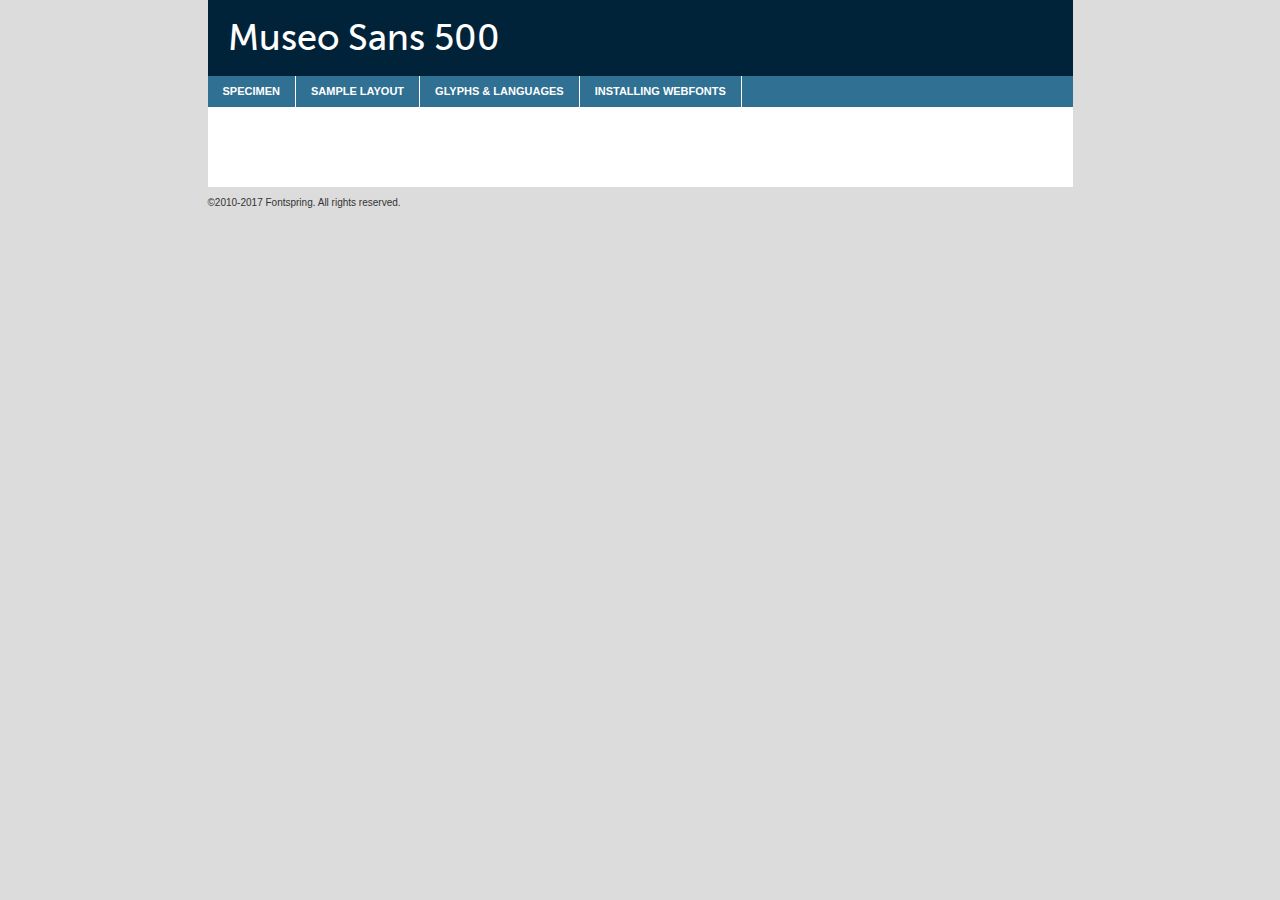
<file: founts/museosans_500_macroman/MuseoSans_500-demo.html>
<!DOCTYPE html PUBLIC "-//W3C//DTD XHTML 1.0 Transitional//EN"
	"http://www.w3.org/TR/xhtml1/DTD/xhtml1-transitional.dtd">

<html xmlns="http://www.w3.org/1999/xhtml" xml:lang="en" lang="en">
<head>
	<meta http-equiv="Content-Type" content="text/html; charset=utf-8" />
	<script src="http://ajax.googleapis.com/ajax/libs/jquery/1.7.2/jquery.min.js" type="text/javascript" charset="utf-8"></script>
	<script type="text/javascript">
	(function($){$.fn.easyTabs=function(option){var param=jQuery.extend({fadeSpeed:"fast",defaultContent:1,activeClass:'active'},option);$(this).each(function(){var thisId="#"+this.id;if(param.defaultContent==''){param.defaultContent=1;}
	if(typeof param.defaultContent=="number")
	{var defaultTab=$(thisId+" .tabs li:eq("+(param.defaultContent-1)+") a").attr('href').substr(1);}else{var defaultTab=param.defaultContent;}
	$(thisId+" .tabs li a").each(function(){var tabToHide=$(this).attr('href').substr(1);$("#"+tabToHide).addClass('easytabs-tab-content');});hideAll();changeContent(defaultTab);function hideAll(){$(thisId+" .easytabs-tab-content").hide();}
	function changeContent(tabId){hideAll();$(thisId+" .tabs li").removeClass(param.activeClass);$(thisId+" .tabs li a[href=#"+tabId+"]").closest('li').addClass(param.activeClass);if(param.fadeSpeed!="none")
	{$(thisId+" #"+tabId).fadeIn(param.fadeSpeed);}else{$(thisId+" #"+tabId).show();}}
	$(thisId+" .tabs li").click(function(){var tabId=$(this).find('a').attr('href').substr(1);changeContent(tabId);return false;});});}})(jQuery);
	</script>
	<link rel="stylesheet" href="specimen_files/specimen_stylesheet.css" type="text/css" charset="utf-8" />
	<link rel="stylesheet" href="stylesheet.css" type="text/css" charset="utf-8" />

	<style type="text/css">
					body{
				font-family: 'MuseoSans_500';
							}
		</style>

	<title>Museo Sans 500 Specimen</title>
	
	
	<script type="text/javascript" charset="utf-8">
		$(document).ready(function() {
			$('#container').easyTabs({defaultContent:1});
		});
	</script>
</head>

<body>
<div id="container">
	<div id="header">
		Museo Sans 500	</div>
	<ul class="tabs">
		<li><a href="#specimen">Specimen</a></li>
		<li><a href="#layout">Sample Layout</a></li>
				<li><a href="#glyphs">Glyphs &amp; Languages</a></li>
		<li><a href="#installing">Installing Webfonts</a></li>
		
	</ul>
	
	<div id="main_content">

		
			<div id="specimen">
		
				<div class="section">
					<div class="grid12 firstcol">
						<div class="huge">AaBb</div>
					</div>
				</div>
		
				<div class="section">
					<div class="glyph_range">A&#x200B;B&#x200b;C&#x200b;D&#x200b;E&#x200b;F&#x200b;G&#x200b;H&#x200b;I&#x200b;J&#x200b;K&#x200b;L&#x200b;M&#x200b;N&#x200b;O&#x200b;P&#x200b;Q&#x200b;R&#x200b;S&#x200b;T&#x200b;U&#x200b;V&#x200b;W&#x200b;X&#x200b;Y&#x200b;Z&#x200b;a&#x200b;b&#x200b;c&#x200b;d&#x200b;e&#x200b;f&#x200b;g&#x200b;h&#x200b;i&#x200b;j&#x200b;k&#x200b;l&#x200b;m&#x200b;n&#x200b;o&#x200b;p&#x200b;q&#x200b;r&#x200b;s&#x200b;t&#x200b;u&#x200b;v&#x200b;w&#x200b;x&#x200b;y&#x200b;z&#x200b;1&#x200b;2&#x200b;3&#x200b;4&#x200b;5&#x200b;6&#x200b;7&#x200b;8&#x200b;9&#x200b;0&#x200b;&amp;&#x200b;.&#x200b;,&#x200b;?&#x200b;!&#x200b;&#64;&#x200b;(&#x200b;)&#x200b;#&#x200b;$&#x200b;%&#x200b;*&#x200b;+&#x200b;-&#x200b;=&#x200b;:&#x200b;;</div>
				</div>
				<div class="section">
					<div class="grid12 firstcol">
						<table class="sample_table">
							<tr><td>10</td><td class="size10">abcdefghijklmnopqrstuvwxyzABCDEFGHIJKLMNOPQRSTUVWXYZ0123456789abcdefghijklmnopqrstuvwxyzABCDEFGHIJKLMNOPQRSTUVWXYZ0123456789abcdefghijklmnopqrstuvwxyzABCDEFGHIJKLMNOPQRSTUVWXYZ</td></tr>
							<tr><td>11</td><td class="size11">abcdefghijklmnopqrstuvwxyzABCDEFGHIJKLMNOPQRSTUVWXYZ0123456789abcdefghijklmnopqrstuvwxyzABCDEFGHIJKLMNOPQRSTUVWXYZ0123456789abcdefghijklmnopqrstuvwxyzABCDEFGHIJKLMNOPQRSTUVWXYZ</td></tr>
							<tr><td>12</td><td class="size12">abcdefghijklmnopqrstuvwxyzABCDEFGHIJKLMNOPQRSTUVWXYZ0123456789abcdefghijklmnopqrstuvwxyzABCDEFGHIJKLMNOPQRSTUVWXYZ0123456789abcdefghijklmnopqrstuvwxyzABCDEFGHIJKLMNOPQRSTUVWXYZ</td></tr>
							<tr><td>13</td><td class="size13">abcdefghijklmnopqrstuvwxyzABCDEFGHIJKLMNOPQRSTUVWXYZ0123456789abcdefghijklmnopqrstuvwxyzABCDEFGHIJKLMNOPQRSTUVWXYZ0123456789abcdefghijklmnopqrstuvwxyzABCDEFGHIJKLMNOPQRSTUVWXYZ</td></tr>
							<tr><td>14</td><td class="size14">abcdefghijklmnopqrstuvwxyzABCDEFGHIJKLMNOPQRSTUVWXYZ0123456789abcdefghijklmnopqrstuvwxyzABCDEFGHIJKLMNOPQRSTUVWXYZ0123456789abcdefghijklmnopqrstuvwxyzABCDEFGHIJKLMNOPQRSTUVWXYZ</td></tr>
							<tr><td>16</td><td class="size16">abcdefghijklmnopqrstuvwxyzABCDEFGHIJKLMNOPQRSTUVWXYZ0123456789abcdefghijklmnopqrstuvwxyzABCDEFGHIJKLMNOPQRSTUVWXYZ</td></tr>
							<tr><td>18</td><td class="size18">abcdefghijklmnopqrstuvwxyzABCDEFGHIJKLMNOPQRSTUVWXYZ0123456789abcdefghijklmnopqrstuvwxyzABCDEFGHIJKLMNOPQRSTUVWXYZ</td></tr>
							<tr><td>20</td><td class="size20">abcdefghijklmnopqrstuvwxyzABCDEFGHIJKLMNOPQRSTUVWXYZ0123456789abcdefghijklmnopqrstuvwxyzABCDEFGHIJKLMNOPQRSTUVWXYZ</td></tr>
							<tr><td>24</td><td class="size24">abcdefghijklmnopqrstuvwxyzABCDEFGHIJKLMNOPQRSTUVWXYZ0123456789abcdefghijklmnopqrstuvwxyzABCDEFGHIJKLMNOPQRSTUVWXYZ</td></tr>
							<tr><td>30</td><td class="size30">abcdefghijklmnopqrstuvwxyzABCDEFGHIJKLMNOPQRSTUVWXYZ0123456789abcdefghijklmnopqrstuvwxyzABCDEFGHIJKLMNOPQRSTUVWXYZ</td></tr>
							<tr><td>36</td><td class="size36">abcdefghijklmnopqrstuvwxyzABCDEFGHIJKLMNOPQRSTUVWXYZ0123456789abcdefghijklmnopqrstuvwxyzABCDEFGHIJKLMNOPQRSTUVWXYZ</td></tr>
							<tr><td>48</td><td class="size48">abcdefghijklmnopqrstuvwxyzABCDEFGHIJKLMNOPQRSTUVWXYZ0123456789abcdefghijklmnopqrstuvwxyzABCDEFGHIJKLMNOPQRSTUVWXYZ</td></tr>
							<tr><td>60</td><td class="size60">abcdefghijklmnopqrstuvwxyzABCDEFGHIJKLMNOPQRSTUVWXYZ0123456789abcdefghijklmnopqrstuvwxyzABCDEFGHIJKLMNOPQRSTUVWXYZ</td></tr>
							<tr><td>72</td><td class="size72">abcdefghijklmnopqrstuvwxyzABCDEFGHIJKLMNOPQRSTUVWXYZ0123456789abcdefghijklmnopqrstuvwxyzABCDEFGHIJKLMNOPQRSTUVWXYZ</td></tr>
							<tr><td>90</td><td class="size90">abcdefghijklmnopqrstuvwxyzABCDEFGHIJKLMNOPQRSTUVWXYZ0123456789abcdefghijklmnopqrstuvwxyzABCDEFGHIJKLMNOPQRSTUVWXYZ</td></tr>
						</table>
				
					</div>
			
				</div>
		
		
		
								<div class="section" id="bodycomparison">


										<div id="xheight">
				<div class="fontbody">&#x25FC;&#x25FC;&#x25FC;&#x25FC;&#x25FC;&#x25FC;&#x25FC;&#x25FC;&#x25FC;&#x25FC;&#x25FC;&#x25FC;&#x25FC;&#x25FC;&#x25FC;&#x25FC;&#x25FC;&#x25FC;&#x25FC;&#x25FC;&#x25FC;&#x25FC;&#x25FC;&#x25FC;&#x25FC;&#x25FC;&#x25FC;&#x25FC;&#x25FC;&#x25FC;&#x25FC;&#x25FC;&#x25FC;&#x25FC;&#x25FC;&#x25FC;&#x25FC;&#x25FC;&#x25FC;&#x25FC;&#x25FC;&#x25FC;&#x25FC;&#x25FC;&#x25FC;&#x25FC;&#x25FC;&#x25FC;&#x25FC;&#x25FC;&#x25FC;&#x25FC;&#x25FC;&#x25FC;&#x25FC;&#x25FC;&#x25FC;&#x25FC;&#x25FC;&#x25FC;&#x25FC;&#x25FC;&#x25FC;&#x25FC;&#x25FC;&#x25FC;&#x25FC;&#x25FC;&#x25FC;&#x25FC;&#x25FC;&#x25FC;&#x25FC;&#x25FC;&#x25FC;&#x25FC;&#x25FC;&#x25FC;&#x25FC;&#x25FC;&#x25FC;&#x25FC;&#x25FC;&#x25FC;&#x25FC;&#x25FC;&#x25FC;&#x25FC;&#x25FC;&#x25FC;&#x25FC;&#x25FC;&#x25FC;&#x25FC;&#x25FC;&#x25FC;&#x25FC;&#x25FC;&#x25FC;body</div><div class="arialbody">body</div><div class="verdanabody">body</div><div class="georgiabody">body</div></div>
										<div class="fontbody" style="z-index:1">
											body<span>Museo Sans 500</span>
										</div>
										<div class="arialbody" style="z-index:1">
											body<span>Arial</span>
										</div>
										<div class="verdanabody" style="z-index:1">
											body<span>Verdana</span>
										</div>
										<div class="georgiabody" style="z-index:1">
											body<span>Georgia</span>
										</div>



								</div>
		
		
				<div class="section psample psample_row1" id="">
					
					<div class="grid2 firstcol">
						<p class="size10"><span>10.</span>Aenean lacinia bibendum nulla sed consectetur. Fusce dapibus, tellus ac cursus commodo, tortor mauris condimentum nibh, ut fermentum massa justo sit amet risus. Nullam id dolor id nibh ultricies vehicula ut id elit. Cum sociis natoque penatibus et magnis dis parturient montes, nascetur ridiculus mus. Nulla vitae elit libero, a pharetra augue.</p>
			
					</div>
					<div class="grid3">
						<p class="size11"><span>11.</span>Aenean lacinia bibendum nulla sed consectetur. Fusce dapibus, tellus ac cursus commodo, tortor mauris condimentum nibh, ut fermentum massa justo sit amet risus. Nullam id dolor id nibh ultricies vehicula ut id elit. Cum sociis natoque penatibus et magnis dis parturient montes, nascetur ridiculus mus. Nulla vitae elit libero, a pharetra augue.</p>
			
					</div>
					<div class="grid3">
						<p class="size12"><span>12.</span>Aenean lacinia bibendum nulla sed consectetur. Fusce dapibus, tellus ac cursus commodo, tortor mauris condimentum nibh, ut fermentum massa justo sit amet risus. Nullam id dolor id nibh ultricies vehicula ut id elit. Cum sociis natoque penatibus et magnis dis parturient montes, nascetur ridiculus mus. Nulla vitae elit libero, a pharetra augue.</p>
			
					</div>
					<div class="grid4">
						<p class="size13"><span>13.</span>Aenean lacinia bibendum nulla sed consectetur. Fusce dapibus, tellus ac cursus commodo, tortor mauris condimentum nibh, ut fermentum massa justo sit amet risus. Nullam id dolor id nibh ultricies vehicula ut id elit. Cum sociis natoque penatibus et magnis dis parturient montes, nascetur ridiculus mus. Nulla vitae elit libero, a pharetra augue.</p>
			
					</div>
					<div class="white_blend"></div>
					
				</div>
				<div class="section psample psample_row2" id="">
					<div class="grid3 firstcol">
						<p class="size14"><span>14.</span>Aenean lacinia bibendum nulla sed consectetur. Fusce dapibus, tellus ac cursus commodo, tortor mauris condimentum nibh, ut fermentum massa justo sit amet risus. Nullam id dolor id nibh ultricies vehicula ut id elit. Cum sociis natoque penatibus et magnis dis parturient montes, nascetur ridiculus mus. Nulla vitae elit libero, a pharetra augue.</p>
			
					</div>
					<div class="grid4">
						<p class="size16"><span>16.</span>Aenean lacinia bibendum nulla sed consectetur. Fusce dapibus, tellus ac cursus commodo, tortor mauris condimentum nibh, ut fermentum massa justo sit amet risus. Nullam id dolor id nibh ultricies vehicula ut id elit. Cum sociis natoque penatibus et magnis dis parturient montes, nascetur ridiculus mus. Nulla vitae elit libero, a pharetra augue.</p>
			
					</div>
					<div class="grid5">
						<p class="size18"><span>18.</span>Aenean lacinia bibendum nulla sed consectetur. Fusce dapibus, tellus ac cursus commodo, tortor mauris condimentum nibh, ut fermentum massa justo sit amet risus. Nullam id dolor id nibh ultricies vehicula ut id elit. Cum sociis natoque penatibus et magnis dis parturient montes, nascetur ridiculus mus. Nulla vitae elit libero, a pharetra augue.</p>
			
					</div>

					<div class="white_blend"></div>

				</div>
				
				<div class="section psample psample_row3" id="">
					<div class="grid5 firstcol">
						<p class="size20"><span>20.</span>Aenean lacinia bibendum nulla sed consectetur. Fusce dapibus, tellus ac cursus commodo, tortor mauris condimentum nibh, ut fermentum massa justo sit amet risus. Nullam id dolor id nibh ultricies vehicula ut id elit. Cum sociis natoque penatibus et magnis dis parturient montes, nascetur ridiculus mus. Nulla vitae elit libero, a pharetra augue.</p>
					</div>
					<div class="grid7">
						<p class="size24"><span>24.</span>Aenean lacinia bibendum nulla sed consectetur. Fusce dapibus, tellus ac cursus commodo, tortor mauris condimentum nibh, ut fermentum massa justo sit amet risus. Nullam id dolor id nibh ultricies vehicula ut id elit. Cum sociis natoque penatibus et magnis dis parturient montes, nascetur ridiculus mus. Nulla vitae elit libero, a pharetra augue.</p>
					</div>
					
					<div class="white_blend"></div>
					
				</div>
				
				<div class="section psample psample_row4" id="">
					<div class="grid12 firstcol">
						<p class="size30"><span>30.</span>Aenean lacinia bibendum nulla sed consectetur. Fusce dapibus, tellus ac cursus commodo, tortor mauris condimentum nibh, ut fermentum massa justo sit amet risus. Nullam id dolor id nibh ultricies vehicula ut id elit. Cum sociis natoque penatibus et magnis dis parturient montes, nascetur ridiculus mus. Nulla vitae elit libero, a pharetra augue.</p>
					</div>
					<div class="white_blend"></div>
					
				</div>
				
				
				
				<div class="section psample psample_row1 fullreverse">
					<div class="grid2 firstcol">
						<p class="size10"><span>10.</span>Aenean lacinia bibendum nulla sed consectetur. Fusce dapibus, tellus ac cursus commodo, tortor mauris condimentum nibh, ut fermentum massa justo sit amet risus. Nullam id dolor id nibh ultricies vehicula ut id elit. Cum sociis natoque penatibus et magnis dis parturient montes, nascetur ridiculus mus. Nulla vitae elit libero, a pharetra augue.</p>
			
					</div>
					<div class="grid3">
						<p class="size11"><span>11.</span>Aenean lacinia bibendum nulla sed consectetur. Fusce dapibus, tellus ac cursus commodo, tortor mauris condimentum nibh, ut fermentum massa justo sit amet risus. Nullam id dolor id nibh ultricies vehicula ut id elit. Cum sociis natoque penatibus et magnis dis parturient montes, nascetur ridiculus mus. Nulla vitae elit libero, a pharetra augue.</p>
			
					</div>
					<div class="grid3">
						<p class="size12"><span>12.</span>Aenean lacinia bibendum nulla sed consectetur. Fusce dapibus, tellus ac cursus commodo, tortor mauris condimentum nibh, ut fermentum massa justo sit amet risus. Nullam id dolor id nibh ultricies vehicula ut id elit. Cum sociis natoque penatibus et magnis dis parturient montes, nascetur ridiculus mus. Nulla vitae elit libero, a pharetra augue.</p>
			
					</div>
					<div class="grid4">
						<p class="size13"><span>13.</span>Aenean lacinia bibendum nulla sed consectetur. Fusce dapibus, tellus ac cursus commodo, tortor mauris condimentum nibh, ut fermentum massa justo sit amet risus. Nullam id dolor id nibh ultricies vehicula ut id elit. Cum sociis natoque penatibus et magnis dis parturient montes, nascetur ridiculus mus. Nulla vitae elit libero, a pharetra augue.</p>
			
					</div>
					<div class="black_blend"></div>
					
				</div>
				
				<div class="section psample psample_row2 fullreverse">
					<div class="grid3 firstcol">
						<p class="size14"><span>14.</span>Aenean lacinia bibendum nulla sed consectetur. Fusce dapibus, tellus ac cursus commodo, tortor mauris condimentum nibh, ut fermentum massa justo sit amet risus. Nullam id dolor id nibh ultricies vehicula ut id elit. Cum sociis natoque penatibus et magnis dis parturient montes, nascetur ridiculus mus. Nulla vitae elit libero, a pharetra augue.</p>
			
					</div>
					<div class="grid4">
						<p class="size16"><span>16.</span>Aenean lacinia bibendum nulla sed consectetur. Fusce dapibus, tellus ac cursus commodo, tortor mauris condimentum nibh, ut fermentum massa justo sit amet risus. Nullam id dolor id nibh ultricies vehicula ut id elit. Cum sociis natoque penatibus et magnis dis parturient montes, nascetur ridiculus mus. Nulla vitae elit libero, a pharetra augue.</p>
			
					</div>
					<div class="grid5">
						<p class="size18"><span>18.</span>Aenean lacinia bibendum nulla sed consectetur. Fusce dapibus, tellus ac cursus commodo, tortor mauris condimentum nibh, ut fermentum massa justo sit amet risus. Nullam id dolor id nibh ultricies vehicula ut id elit. Cum sociis natoque penatibus et magnis dis parturient montes, nascetur ridiculus mus. Nulla vitae elit libero, a pharetra augue.</p>
			
					</div>
					<div class="black_blend"></div>

				</div>
				
				<div class="section psample fullreverse psample_row3" id="">
					<div class="grid5 firstcol">
						<p class="size20"><span>20.</span>Aenean lacinia bibendum nulla sed consectetur. Fusce dapibus, tellus ac cursus commodo, tortor mauris condimentum nibh, ut fermentum massa justo sit amet risus. Nullam id dolor id nibh ultricies vehicula ut id elit. Cum sociis natoque penatibus et magnis dis parturient montes, nascetur ridiculus mus. Nulla vitae elit libero, a pharetra augue.</p>
					</div>
					<div class="grid7">
						<p class="size24"><span>24.</span>Aenean lacinia bibendum nulla sed consectetur. Fusce dapibus, tellus ac cursus commodo, tortor mauris condimentum nibh, ut fermentum massa justo sit amet risus. Nullam id dolor id nibh ultricies vehicula ut id elit. Cum sociis natoque penatibus et magnis dis parturient montes, nascetur ridiculus mus. Nulla vitae elit libero, a pharetra augue.</p>
					</div>
					
					<div class="black_blend"></div>
					
				</div>
				
				<div class="section psample fullreverse psample_row4" id="" style="border-bottom: 20px #000 solid;">
					<div class="grid12 firstcol">
						<p class="size30"><span>30.</span>Aenean lacinia bibendum nulla sed consectetur. Fusce dapibus, tellus ac cursus commodo, tortor mauris condimentum nibh, ut fermentum massa justo sit amet risus. Nullam id dolor id nibh ultricies vehicula ut id elit. Cum sociis natoque penatibus et magnis dis parturient montes, nascetur ridiculus mus. Nulla vitae elit libero, a pharetra augue.</p>
					</div>
					<div class="black_blend"></div>
					
				</div>
				
				
				
				
			</div>
			
			<div id="layout">
				
				<div class="section">
					
					<div class="grid12 firstcol">
						<h1>Lorem Ipsum Dolor</h1>
						<h2>Etiam porta sem malesuada magna mollis euismod</h2>
						
						<p class="byline">By <a href="#link">Aenean Lacinia</a></p>
					</div>
				</div>
				<div class="section">
					<div class="grid8 firstcol">
						<p class="large">Donec sed odio dui. Morbi leo risus, porta ac consectetur ac, vestibulum at eros. Fusce dapibus, tellus ac cursus commodo, tortor mauris condimentum nibh, ut fermentum massa justo sit amet risus. </p>

						
						<h3>Pellentesque ornare sem</h3>

						<p>Maecenas sed diam eget risus varius blandit sit amet non magna. Maecenas faucibus mollis interdum. Donec ullamcorper nulla non metus auctor fringilla. Nullam id dolor id nibh ultricies vehicula ut id elit. Nullam id dolor id nibh ultricies vehicula ut id elit. </p>

						<p>Aenean eu leo quam. Pellentesque ornare sem lacinia quam venenatis vestibulum. Lorem ipsum dolor sit amet, consectetur adipiscing elit. Cum sociis natoque penatibus et magnis dis parturient montes, nascetur ridiculus mus. </p>

						<p>Nulla vitae elit libero, a pharetra augue. Praesent commodo cursus magna, vel scelerisque nisl consectetur et. Aenean lacinia bibendum nulla sed consectetur. </p>

						<p>Nullam quis risus eget urna mollis ornare vel eu leo. Nullam quis risus eget urna mollis ornare vel eu leo. Maecenas sed diam eget risus varius blandit sit amet non magna. Donec ullamcorper nulla non metus auctor fringilla. </p>

						<h3>Cras mattis consectetur</h3>

						<p>Aenean eu leo quam. Pellentesque ornare sem lacinia quam venenatis vestibulum. Aenean lacinia bibendum nulla sed consectetur. Integer posuere erat a ante venenatis dapibus posuere velit aliquet. Cras mattis consectetur purus sit amet fermentum. </p>

						<p>Nullam id dolor id nibh ultricies vehicula ut id elit. Nullam quis risus eget urna mollis ornare vel eu leo. Cras mattis consectetur purus sit amet fermentum.</p>
					</div>
					
					<div class="grid4 sidebar">
						
						<div class="box reverse">
							<p class="last">Nullam quis risus eget urna mollis ornare vel eu leo. Donec ullamcorper nulla non metus auctor fringilla. Cras mattis consectetur purus sit amet fermentum. Sed posuere consectetur est at lobortis. Lorem ipsum dolor sit amet, consectetur adipiscing elit. </p>
						</div>
						
						<p class="caption">Maecenas sed diam eget risus varius.</p>

						<p>Vestibulum id ligula porta felis euismod semper. Integer posuere erat a ante venenatis dapibus posuere velit aliquet. Vestibulum id ligula porta felis euismod semper. Sed posuere consectetur est at lobortis. Maecenas sed diam eget risus varius blandit sit amet non magna. Fusce dapibus, tellus ac cursus commodo, tortor mauris condimentum nibh, ut fermentum massa justo sit amet risus. </p>

					

						<p>Duis mollis, est non commodo luctus, nisi erat porttitor ligula, eget lacinia odio sem nec elit. Aenean lacinia bibendum nulla sed consectetur. Vivamus sagittis lacus vel augue laoreet rutrum faucibus dolor auctor. Aenean lacinia bibendum nulla sed consectetur. Nullam quis risus eget urna mollis ornare vel eu leo. </p>

						<p>Praesent commodo cursus magna, vel scelerisque nisl consectetur et. Donec ullamcorper nulla non metus auctor fringilla. Maecenas faucibus mollis interdum. Fusce dapibus, tellus ac cursus commodo, tortor mauris condimentum nibh, ut fermentum massa justo sit amet risus. </p>

					</div>
				</div>
				
			</div>


			



		<div id="glyphs">
			<div class="section">
				<div class="grid12 firstcol">
			
				<h1>Language Support</h1>
				<p>The subset of Museo Sans 500 in this kit supports the following languages:<br />
			
					<em>This font does not fully support any language.</em>				</p>
				<h1>Glyph Chart</h1>
				<p>The subset of Museo Sans 500 in this kit includes all the glyphs listed below. Unicode entities are included above each glyph to help you insert individual characters into your layout.</p>
				<div id="glyph_chart">
			
									</div>	
				</div>
		
		
			</div>
		</div>
		
		
		<div id="specs">
			
		</div>
	
		<div id="installing">
			<div class="section">
				<div class="grid7 firstcol">
					<h1>Installing Webfonts</h1>
					
					<p>Webfonts are supported by all major browser platforms but not all in the same way. There are currently four different font formats that must be included in order to target all browsers. This includes TTF, WOFF, EOT and SVG.</p>
					
					<h2>1. Upload your webfonts</h2>
					<p>You must upload your webfont kit to your website. They should be in or near the same directory as your CSS files.</p>
					
					<h2>2. Include the webfont stylesheet</h2>
					<p>A special CSS @font-face declaration helps the various browsers select the appropriate font it needs without causing you a bunch of headaches. Learn more about this syntax by reading the <a href="https://www.fontspring.com/blog/further-hardening-of-the-bulletproof-syntax">Fontspring blog post</a> about it. The code for it is as follows:</p>


<code>
@font-face{ 
	font-family: 'MyWebFont';
	src: url('WebFont.eot');
	src: url('WebFont.eot?#iefix') format('embedded-opentype'),
	     url('WebFont.woff') format('woff'),
	     url('WebFont.ttf') format('truetype'),
	     url('WebFont.svg#webfont') format('svg');
}
</code>

	<p>We've already gone ahead and generated the code for you. All you have to do is link to the stylesheet in your HTML, like this:</p>
	<code>&lt;link rel=&quot;stylesheet&quot; href=&quot;stylesheet.css&quot; type=&quot;text/css&quot; charset=&quot;utf-8&quot; /&gt;</code>

					<h2>3. Modify your own stylesheet</h2>
					<p>To take advantage of your new fonts, you must tell your stylesheet to use them. Look at the original @font-face declaration above and find the property called "font-family." The name linked there will be what you use to reference the font. Prepend that webfont name to the font stack in the "font-family" property, inside the selector you want to change. For example:</p>
<code>p { font-family: 'WebFont', Arial, sans-serif; }</code>

<h2>4. Test</h2>
<p>Getting webfonts to work cross-browser <em>can</em> be tricky. Use the information in the sidebar to help you if you find that fonts aren't loading in a particular browser.</p>
				</div>
				
				<div class="grid5 sidebar">
					<div class="box">
						<h2>Troubleshooting<br />Font-Face Problems</h2>
						<p>Having trouble getting your webfonts to load in your new website? Here are some tips to sort out what might be the problem.</p>

						<h3>Fonts not showing in any browser</h3>

						<p>This sounds like you need to work on the plumbing. You either did not upload the fonts to the correct directory, or you did not link the fonts properly in the CSS. If you've confirmed that all this is correct and you still have a problem, take a look at your .htaccess file and see if requests are getting intercepted.</p>

						<h3>Fonts not loading in iPhone or iPad</h3>

						<p>The most common problem here is that you are serving the fonts from an IIS server. IIS refuses to serve files that have unknown MIME types. If that is the case, you must set the MIME type for SVG to "image/svg+xml" in the server settings. Follow these instructions from Microsoft if you need help.</p>

						<h3>Fonts not loading in Firefox</h3>

						<p>The primary reason for this failure? You are still using a version Firefox older than 3.5. So upgrade already! If that isn't it, then you are very likely serving fonts from a different domain. Firefox requires that all font assets be served from the same domain. Lastly it is possible that you need to add WOFF to your list of MIME types (if you are serving via IIS.)</p>

						<h3>Fonts not loading in IE</h3>

						<p>Are you looking at Internet Explorer on an actual Windows machine or are you cheating by using a service like Adobe BrowserLab? Many of these screenshot services do not render @font-face for IE. Best to test it on a real machine.</p>

						<h3>Fonts not loading in IE9</h3>

						<p>IE9, like Firefox, requires that fonts be served from the same domain as the website. Make sure that is the case.</p>
					</div>
				</div>
			</div>
			
		</div>
	
	</div>
	<div id="footer">
		<p>&copy;2010-2017 Fontspring. All rights reserved.</p>
	</div>
</div>
</body>
</html>
</file>
<file: founts/museosans_500_macroman/stylesheet.css>
/*!
 * Web Fonts from Fontspring.com
 *
 * All OpenType features and all extended glyphs have been removed.
 * Fully installable fonts can be purchased at http://www.fontspring.com
 *
 * The fonts included in this stylesheet are subject to the End User License you purchased
 * from Fontspring. The fonts are protected under domestic and international trademark and 
 * copyright law. You are prohibited from modifying, reverse engineering, duplicating, or
 * distributing this font software.
 *
 * (c) 2010-2020 Fontspring
 *
 *
 *
 *
 * The fonts included are copyrighted by the vendor listed below.
 *
 * Vendor:      exljbris Font Foundry
 * License URL: https://www.fontspring.com/licenses/exljbris/webfont
 *
 *
 */

@font-face {
    font-family: 'MuseoSans_500';
    src: url('MuseoSans_500-webfont.woff2') format('woff2'),
         url('MuseoSans_500-webfont.woff') format('woff');
    font-weight: normal;
    font-style: normal;

}
</file>
<file: founts/museosans_500_macroman/specimen_files/specimen_stylesheet.css>
@import url('grid_12-825-55-15.css');

/*  
	CSS Reset by Eric Meyer - Released under Public Domain
    http://meyerweb.com/eric/tools/css/reset/
*/
html, body, div, span, applet, object, iframe,
h1, h2, h3, h4, h5, h6, p, blockquote, pre,
a, abbr, acronym, address, big, cite, code,
del, dfn, em, font, img, ins, kbd, q, s, samp,
small, strike, strong, sub, sup, tt, var,
b, u, i, center, dl, dt, dd, ol, ul, li,
fieldset, form, label, legend, table, 
caption, tbody, tfoot, thead, tr, th, td 
                  {margin: 0;padding: 0;border: 0;outline: 0;
                  font-size: 100%;vertical-align: baseline;
                  background: transparent;}
body              {line-height: 1;}
ol, ul            {list-style: none;}
blockquote, q     {quotes: none;}
blockquote:before, blockquote:after,
q:before, q:after {content: '';	content: none;}
:focus            {outline: 0;}
ins               {text-decoration: none;}
del               {text-decoration: line-through;}
table             {border-collapse: collapse;border-spacing: 0;}




body {
	color: #000;
	background-color: #dcdcdc;
}

a {
	text-decoration: none;
	color: #1883ba;
}

h1{
	font-size: 32px;
	font-weight: normal;
	font-style: normal;
	margin-bottom: 18px;
}

h2{
	font-size: 18px;
}

#container {
	width: 865px;
	margin: 0px auto;
}


#header {
	padding: 20px;
	font-size: 36px;
	background-color: #002339;
	color: #fff;
}

#header span {
	color: #666;
}
#main_content {
	background-color: #fff;
	padding: 60px 20px 20px;
}


#footer p {
	margin: 0;
	padding-top: 10px;
	padding-bottom: 50px;
	color: #333;
	font: 10px Arial, sans-serif;
}

.tabs {
	width: 100%;
	height: 31px;
	background-color: #2f7093;
}
.tabs li {
	float:  left;
	margin: 0;
	overflow: hidden;
	background-color: #2f7093;
}
.tabs li a {
	display: block;
	color: #fff;
	text-decoration: none;
	font: bold 11px/11px 'Arial';
	text-transform: uppercase;
	padding: 10px 15px;
	border-right: 1px solid #fff;
}

.tabs li a:hover {
		background-color: #2a6484;

}

.tabs li.active a {
	color:  #000;
	background-color: #fff;
}



div.huge {
	
	font-size: 300px;
	line-height: 1em;
	padding: 0;
	letter-spacing: -.02em;
	overflow: hidden;
}
div.glyph_range {
	font-size: 72px;
	line-height: 1.1em;
}

.size10{ font-size: 10px; }
.size11{ font-size: 11px; }
.size12{ font-size: 12px; }
.size13{ font-size: 13px; }
.size14{ font-size: 14px; }
.size16{ font-size: 16px; }
.size18{ font-size: 18px; }
.size20{ font-size: 20px; }
.size24{ font-size: 24px; }
.size30{ font-size: 30px; }
.size36{ font-size: 36px; }
.size48{ font-size: 48px; }
.size60{ font-size: 60px; }
.size72{ font-size: 72px; }
.size90{ font-size: 90px; }


.psample_row1 {	height: 120px;}
.psample_row1 {	height: 120px;}
.psample_row2 {	height: 160px;}
.psample_row3 {	height: 160px;}
.psample_row4 {	height: 160px;}

.psample {
	overflow: hidden;
	position: relative;
}
.psample p {
	line-height: 1.3em;
	display: block;
	overflow: hidden;
	margin: 0;
}

.psample span {
	margin-right: .5em;
}

.white_blend {
	width: 100%;
	height: 61px;
	background-image: url([data-uri]);
	position: absolute;
	bottom: 0;
}
.black_blend {
	width: 100%;
	height: 61px;
	background-image: url([data-uri]);
	position: absolute;
	bottom: 0;
}
.fullreverse {
	background:  #000 !important;
	color:  #fff !important;
	margin-left: -20px;
	padding-left: 20px;
	margin-right: -20px;
	padding-right: 20px;
	padding: 20px;
	margin-bottom:0;
}


.sample_table td {
	padding-top: 3px;
	padding-bottom:5px;
	padding-left: 5px;
	vertical-align: middle;
	line-height: 1.2em;
}

.sample_table td:first-child {
	background-color: #eee;
	text-align: right;
	padding-right: 5px;
	padding-left: 0;
	padding: 5px;
	font: 11px/12px "Courier New", Courier, mono;
}

code {
	white-space: pre;
	background-color: #eee;
	display: block;
	padding: 10px;
	margin-bottom: 18px;
	overflow: auto;
}


.bottom,.last 	{margin-bottom:0 !important; padding-bottom:0 !important;}

.box  { 
  padding: 18px; 
  margin-bottom: 18px; 
  background: #eee; 
}

.reverse,.reversed { background:  #000 !important;color:  #fff !important; border: none !important;}

#bodycomparison {
	position: relative;
	overflow: hidden;
	font-size: 72px;
	height: 90px;
	white-space: nowrap;
}

#bodycomparison div{
	font-size: 72px;
	line-height: 90px;
	display: inline;
	margin: 0 15px 0 0;
	padding: 0;
}

#bodycomparison div span{
	font: 10px Arial;
	position: absolute;
	left: 0;
}
#xheight {
	float: none;
	position: absolute;
	color: #d9f3ff;
	font-size: 72px;
	line-height: 90px;
}

.fontbody {
 position: relative;
}
.arialbody{
	font-family: Arial;
	position: relative;
}
.verdanabody{
	font-family: Verdana;
	position: relative;
}
.georgiabody{
	font-family: Georgia;
	position: relative;
}

/* @group Layout page
 */

#layout h1 {
	font-size: 36px;
	line-height: 42px;
	font-weight: normal;
	font-style: normal;
}

#layout h2 {
	font-size: 24px;
	line-height: 23px;
	font-weight: normal;
	font-style: normal;
}

#layout h3 {
	font-size: 22px;
	line-height: 1.4em;
	margin-top: 1em;
	font-weight: normal;
	font-style: normal;
}


#layout p.byline {
	font-size: 12px;
	margin-top: 18px;
	line-height: 12px;
	margin-bottom: 0;
}
#layout p {
	font-size: 14px;
	line-height: 21px;
	margin-bottom: .5em;
}

#layout p.large{
	font-size: 18px;
	line-height: 26px;
}

#layout .sidebar p{
	font-size: 12px;
	line-height: 1.4em;
}

#layout p.caption {
	font-size: 10px;
	margin-top: -16px;
	margin-bottom: 18px;
}

/* @end */

/* @group Glyphs */

#glyph_chart div{
	background-color: #d9f3ff;
	color: black;
	float: left;
	font-size: 36px;
	height: 1.2em;
	line-height: 1.2em;
	margin-bottom: 1px;
	margin-right: 1px;
	text-align: center;
	width: 1.2em;
	position: relative;
	padding: .6em .2em .2em;
}

#glyph_chart div p {
	position: absolute;
	left: 0;
	top: 0;
	display: block;
	text-align: center;
	font: bold 9px Arial, sans-serif;
	background-color: #3a768f;
	width: 100%;
	color: #fff;
	padding: 2px 0;
}


#glyphs h1 {
	font-family: Arial, sans-serif;
}
/* @end */

/* @group Installing */

#installing {
	font: 13px Arial, sans-serif;
}

#installing p,
#glyphs p{
	line-height: 1.2em;
	margin-bottom: 18px;
	font: 13px Arial, sans-serif;
}



#installing h3{
	font-size: 15px;
	margin-top: 18px;
}

/* @end */

#rendering h1 {
	font-family: Arial, sans-serif;
}
.render_table td {
	font: 11px "Courier New", Courier, mono;
	vertical-align: middle;
}
</file>
